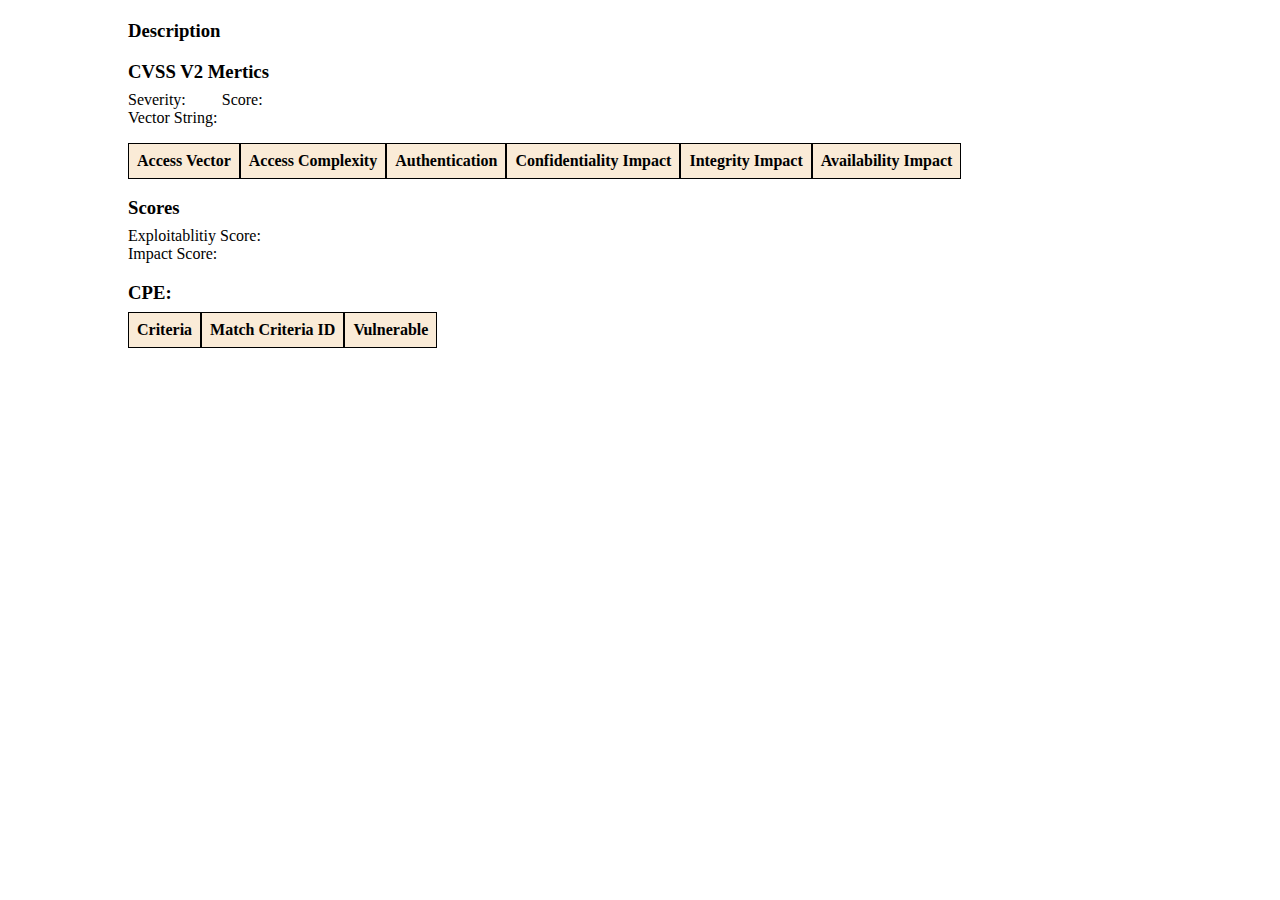
<file: Garimi Reddy Shyashyankha Reddy/cves/ID.html>
<!DOCTYPE html>
<html>
	<link rel="stylesheet" href="cve.css" />
	<head>
		<title>CVE</title>
	</head>
	<body>
		<h2 id="heading"></h2>
		<div class="wrappers">
			<h3>Description</h3>
			<p id="description"></p>
		</div>
		<div class="wrappers">
			<h3>CVSS V2 Mertics</h3>
			<p id="cvssV2">
				<span id="severity">Severity: </span>
				<span id="score">Score: </span>
				<br/>
				<span id="vString">Vector String: </span>
			</p>
			<p id="cvssV2_2"></p>
			<table id="cvssTable" cellspacing=0>
				<tr>
					<td>Access Vector</td>
					<td>Access Complexity</td>
					<td>Authentication</td>
					<td>
						Confidentiality Impact</span>
					</td>
					<td>Integrity Impact</td>
					<td>Availability Impact </td>
				</tr>
			</table>
		</div>
		<div class="wrappers">
			<h3>Scores</h3>
			<p id="scores">
				<span id="eScore">Exploitablitiy Score: </span>
				<br/>
				<span id="iScore">Impact Score: </span>
			</p>
		</div>
		<div class="wrappers">
			<h3>CPE:</h3>
			<table id="cpeTable" cellspacing=0>
				<tr>
					<td>Criteria</td>
					<td>Match Criteria ID</td>
					<td>Vulnerable</td>
				</tr>
			</table>
		</div>
	</body>
	<script src="cve.js"></script>
</html>
</file>
<file: Garimi Reddy Shyashyankha Reddy/cves/cve.css>
body {
	width: 80%;
	margin: auto;
}
table td {
	border: 1px solid black;
	padding: 0.5rem;
}
table tr:first-child {
	font-weight: 600;
	background-color: antiquewhite;
}
#score {
	margin-left: 2rem;
}
.wrappers h3 {
	margin-bottom: 0.5rem;
}
.wrappers p {
	margin-top: 0;
}
</file>
